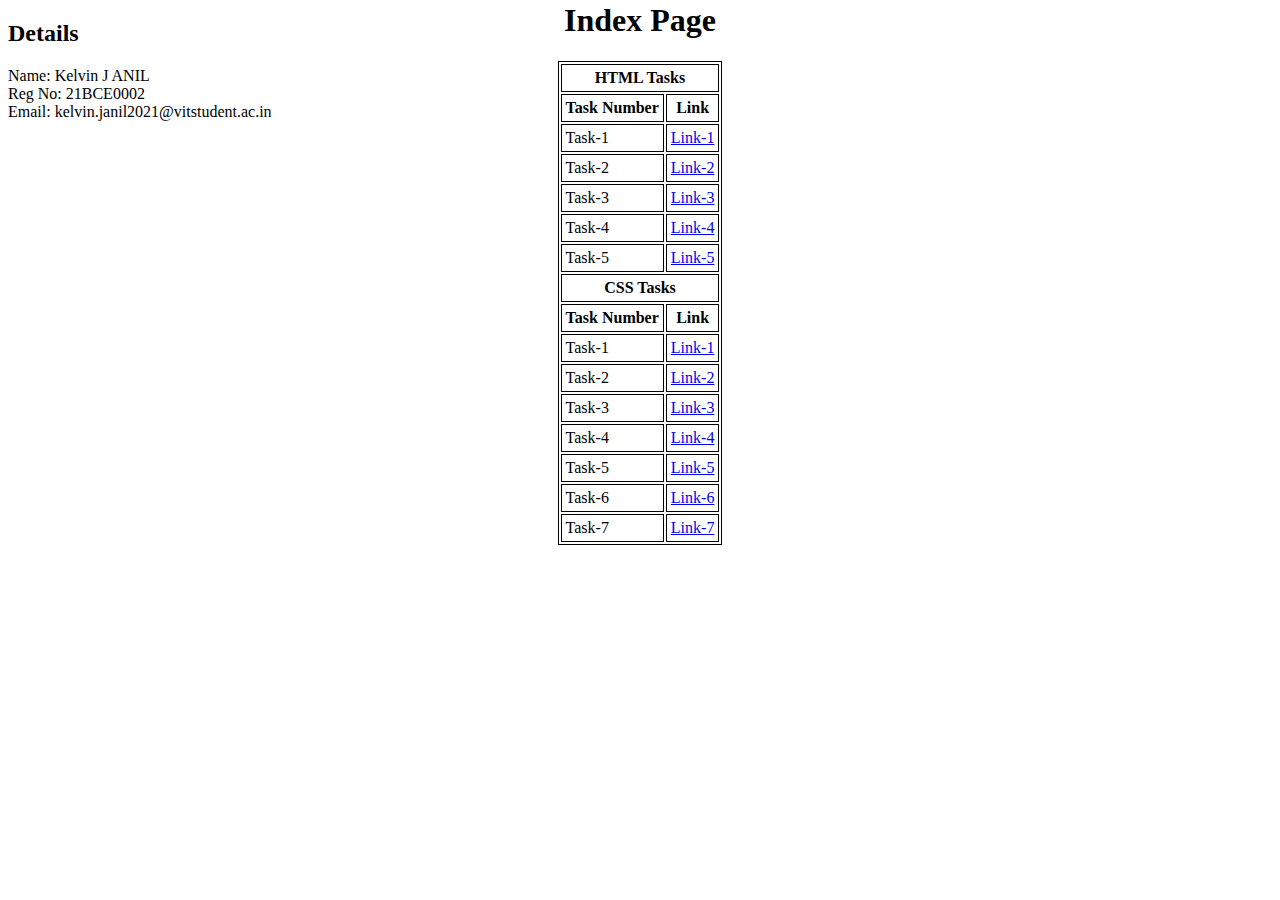
<file: index.html>
<!DOCTYPE html>
<head>
    <title>KELVIN J ANIL </title>
</head>
<body>
    <h2>Details</h2>
    Name: Kelvin J ANIL
    <br>
    Reg No: 21BCE0002
    <br>
    Email: kelvin.janil2021@vitstudent.ac.in
    <br>
    <div style="top:-140px; position:relative;">
        <center>
            <h1>Index Page</h1>
            <table border="1" bordercolor="Black" cellpadding="4">
                <tr>
                    <th colspan="3">
                        HTML Tasks
                    </th>
                </tr>
                <tr>
                    <th>
                        Task Number
                    </th>
                    <th>
                        Link
                    </th>
                </tr>
                <tr>
                    <td>
                        Task-1
                    </td>
                    <td>
                        <a href="./task1.html" target="_self">Link-1</a>
                    </td>
                </tr>
                <tr>
                    <td>
                        Task-2
                    </td>
                    <td>
                        <a href="./task2.html" target="_self">Link-2</a>
                    </td>
                </tr>
                <tr>
                    <td>
                        Task-3
                    </td>
                    <td>
                        <a href="./task3.html" target="_self">Link-3</a>
                    </td>
                </tr>
                <tr>
                    <td>
                        Task-4
                    </td>
                    <td>
                        <a href="./task4.html" target="_self">Link-4</a>
                    </td>
                </tr>
                <tr>
                    <td>
                        Task-5
                    </td>
                    <td>
                        <a href="./task5.html" target="_self">Link-5</a>
                    </td>
                </tr>
                <tr>
                    <th colspan="2">
                        CSS Tasks
                    </th>
                </tr>
                <tr>
                    <th>
                        Task Number
                    </th>
                    <th>
                        Link
                    </th>
                </tr>
                <tr>
                    <td>
                        Task-1
                    </td>
                    <td>
                        <a href="./task_css1.html" target="_self">Link-1</a>
                    </td>
                </tr>
                <tr>
                    <td>
                        Task-2
                    </td>
                    <td>
                        <a href="./task_css2.html" target="_self">Link-2</a>
                    </td>
                </tr>
                <tr>
                    <td>
                        Task-3
                    </td>
                    <td>
                        <a href="./task_css3.html" target="_self">Link-3</a>
                    </td>
                </tr>
                <tr>
                    <td>
                        Task-4
                    </td>
                    <td>
                        <a href="./task_css4.html" target="_self">Link-4</a>
                    </td>
                </tr>
                <tr>
                    <td>
                        Task-5
                    </td>
                    <td>
                        <a href="./task_css5.html" target="_self">Link-5</a>
                    </td>
                </tr>
                <tr>
                    <td>
                        Task-6
                    </td>
                    <td>
                        <a href="./task_css6.html" target="_self">Link-6</a>
                    </td>
                </tr>
                <tr>
                    <td>
                        Task-7
                    </td>
                    <td>
                        <a href="./task_css7.html" target="_self">Link-7</a>
                    </td>
                </tr>
            </table>
        </center>
    </div>
</body>
</html>
</file>
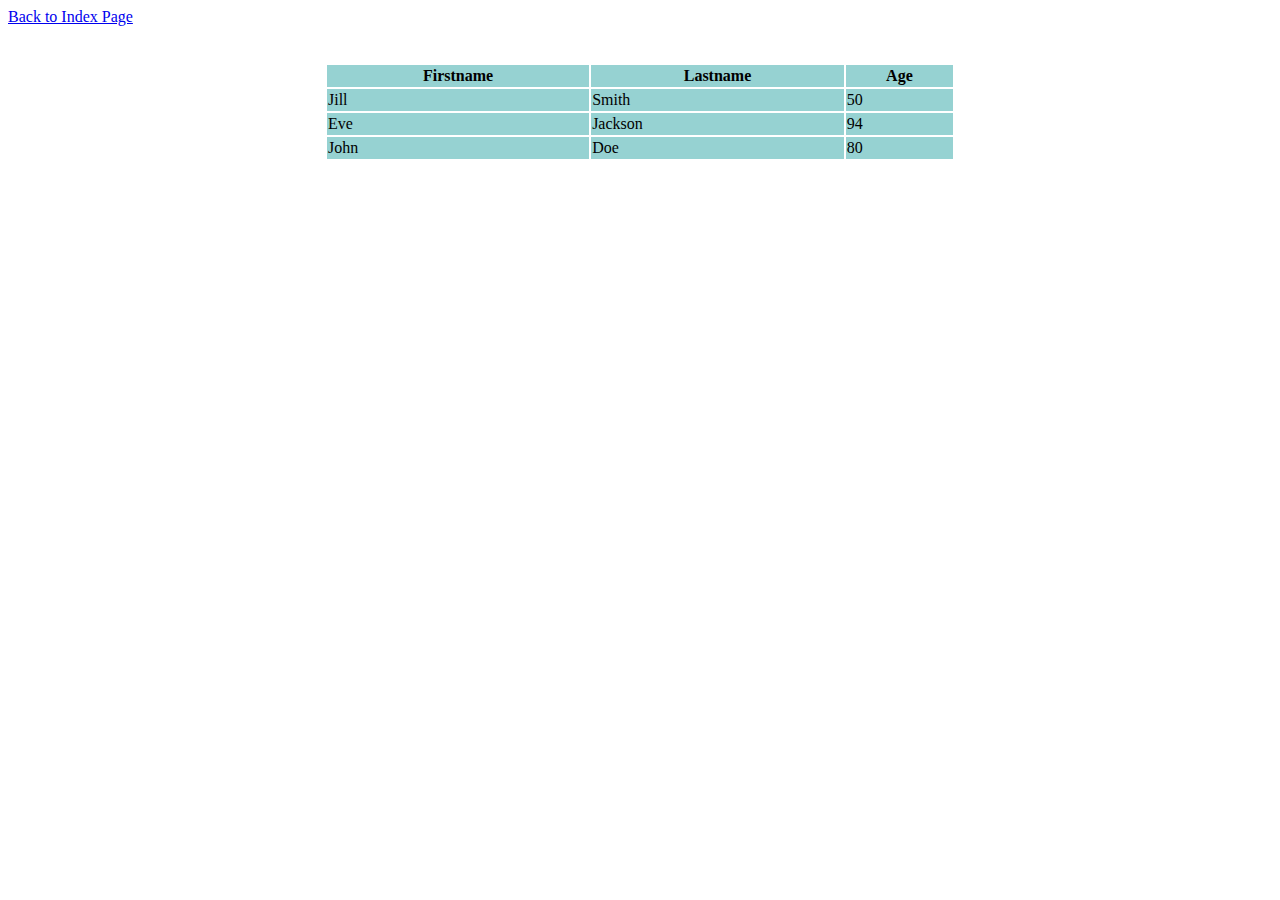
<file: task1.html>
<!DOCTYPE html>
<head>
    <title>Task 1</title>
</head>
<body>
    <div><a href="./index.html">Back to Index Page</a></div>
    <br>
    <br>
    <center>
        <table bgcolor="96D2D2" border-collapse="collapse" bordercolor="white" border="2" cellspacing="0" height="100" width="50%">
            <tr>
                <th>Firstname</th>
                <th>Lastname</th>
                <th>Age</th>
            </tr>
            <tr>
                <td>Jill</td>
                <td>Smith</td>
                <td>50</td>
            </tr>
            <tr>
                <td>Eve</td>
                <td>Jackson</td>
                <td>94</td>
            </tr>
            <tr>
                <td>John</td>
                <td>Doe</td>
                <td>80</td>
            </tr>
        </table>
    </center>
</body>
</html>
</file>
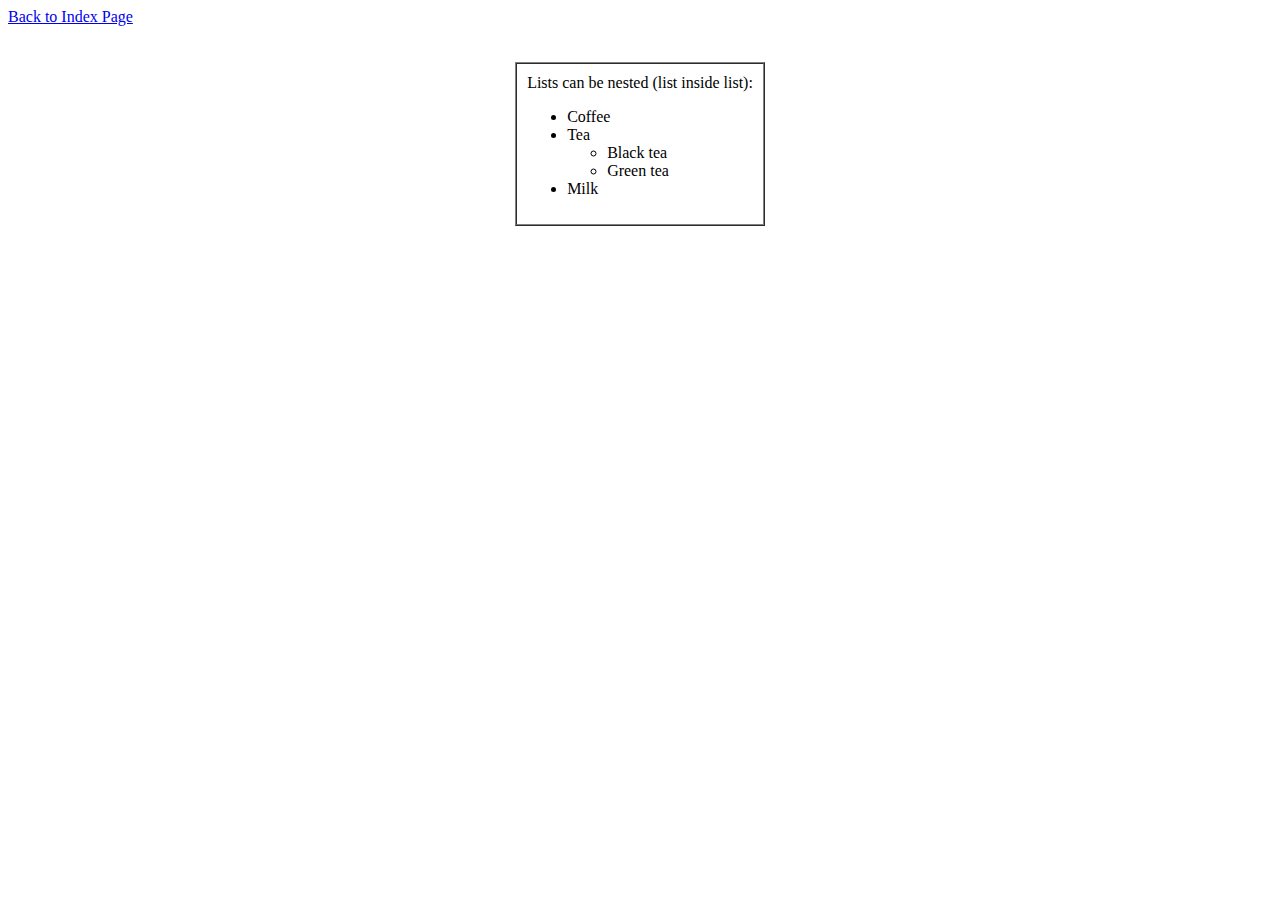
<file: task2.html>
<!DOCTYPE html>
<head>
    <title>Task 2</title>
    </head>
<body>
    <div><a href="./index.html">Back to Index Page</a></div>
    <br>
    <br>
    <center>
        <table border="1" cellpadding="10" cellspacing="0">
            <tr>
                <td>Lists can be nested (list inside list):</br>
                    <ul>
                        <li>Coffee</li>
                        <li>Tea
                            <ul>
                                <li>Black tea</li>
                                <li>Green tea</li>
                            </ul>
                        </li>
                        <li>Milk</li>
                    </ul>
                </td>
            </tr>
        </table>
    </center>
</html>
</file>
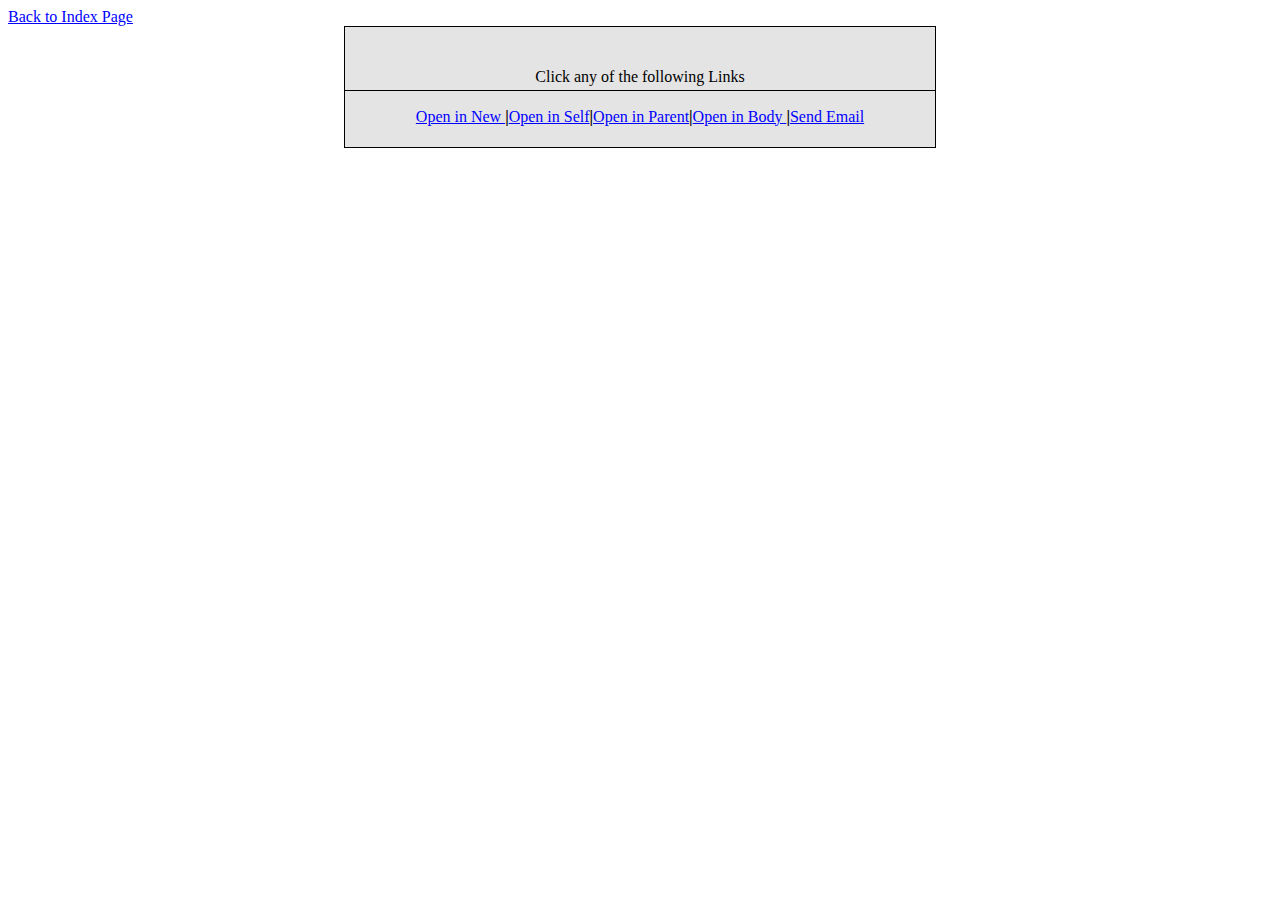
<file: task3.html>
<!DOCTYPE html>
<html>
<head>
    <style>
        .box {
            border: 1px solid black; 
            padding: 20px; 
            width: 550px; 
            height:80px;
            background-color: rgb(229, 228, 228);
            
            
        }
        .extra_line{
            position:absolute;
            top:90px;
            left:345px;
            right:345px;
            border-top:1px solid black;
        }

        a {
            color: blue; 
            margin-bottom: 10px; 

        }
        a:hover{
            border: 2px solid white;
            background-color: white;
            border-radius:2px;
        }
        .separator{
            color: black;
            font-weight: bold;
             text-align: center; 
        }
    
        h4{
            font-weight: lighter;
        }   

    </style>
</head>
<body>
    <div> <a href="./index.html"> Back to Index Page </a></div>
<center>

<div class="box">
    <div class="extra_line"> </div>
    <table>
    <h4> Click any of the following Links</h4>
    <a href="https://accounts.google.com/v3/signin/identifier?continue=https%3A%2F%2Fmail.google.com%2Fmail%2F&ifkv=AXo7B7XuPBTicI3dXGEkJoMFa1zJdXqagZ3mChCk39tlHcLQJccBtvB2ghis3QKAXjaaMQGCa9SwQQ&rip=1&sacu=1&service=mail&flowName=GlifWebSignIn&flowEntry=ServiceLogin&dsh=S2098107981%3A1693922060557120&theme=glif">Open in New </a> <span class="separator">|</span>
    <a href="https://mail.google.com/mail/u/0/#inbox">Open in Self</a> <span class="separator">|</span>
    <a href="">Open in Parent</a> <span class="separator">|</span> <!-- No idea about these 2 links-->
    <a href="">Open in Body </a> <span class="separator">|</span>  <!--No idea about these  2 links-->
    <a href="https://mail.google.com/mail/u/1/#inbox?compose=new" >Send Email</a>
    </table>
</div>
</center>
</body>
</html>
</file>
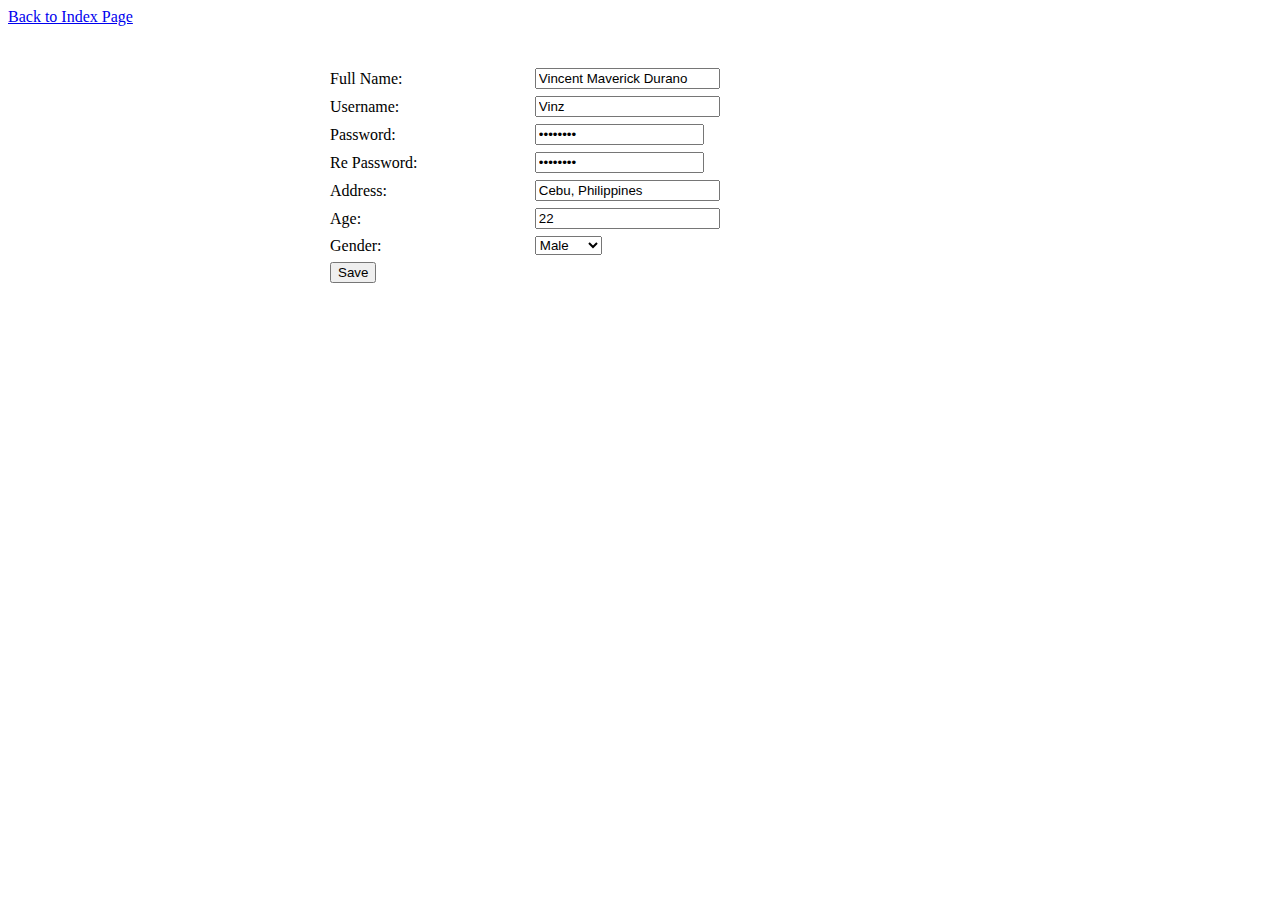
<file: task4.html>
<!DOCTYPE html>
    <head>
        <title>Task 4</title>
    </head>
    <body>
        <div><a href="./index.html">Back to Index Page</a></div>
        <center>
            <form action="" method="get">
                <br>
                <br>
                <table cellspacing="5" width="50%">
                    <tr>
                        <td>
                            <label for="Fname">Full Name:</label>
                        </td>
                        <td>
                            <input type="text" name="Fname" id="Fname" value="Vincent Maverick Durano">
                        </td>
                    </tr>
                    <tr>
                        <td>
                            <label for="Username">Username:</label>
                        </td>
                        <td>
                            <input type="text" name="Username" id="Username" value="Vinz">
                        </td>
                    </tr>
                    <tr>
                        <td>
                            <label for="password">Password:</label>
                        </td>
                        <td>
                            <input type="password" name="Password" id="Password" size="18" value="password">
                        </td>
                    </tr>
                    <tr>
                        <td>
                            <label for="repassword">Re Password:</label>
                        </td>
                        <td>
                            <input type="password" name="Repassword" id="Repassword" size="18" value="password">
                        </td>
                    </tr>
                    <tr>
                        <td>
                            <label for="Address">Address:</label>
                        </td>
                        <td>
                            <input type="text" name="Address" id="Address" value="Cebu, Philippines">
                        </td>
                    </tr>
                    <tr>
                        <td>
                            <label for="Age">Age:</label>
                        </td>
                        <td>
                            <input type="number" name="Age" id="Age" value="22">
                        </td>
                    </tr>
                    <tr>
                        <td>
                            <label for="Gender">Gender:</label>
                        </td>
                        <td>
                            <select name="Gender">
                                <option value="Male">Male</option>
                                <option value="Female">Female</option>
                            </select>
                        </td>
                    </tr>
                    <tr>
                        <td>
                            <input type="submit" name="Submit" id="Submit" value="Save">
                        </td>
                    </tr>
                </table>
            </form>
        </center>
    </body>
</html>
</file>
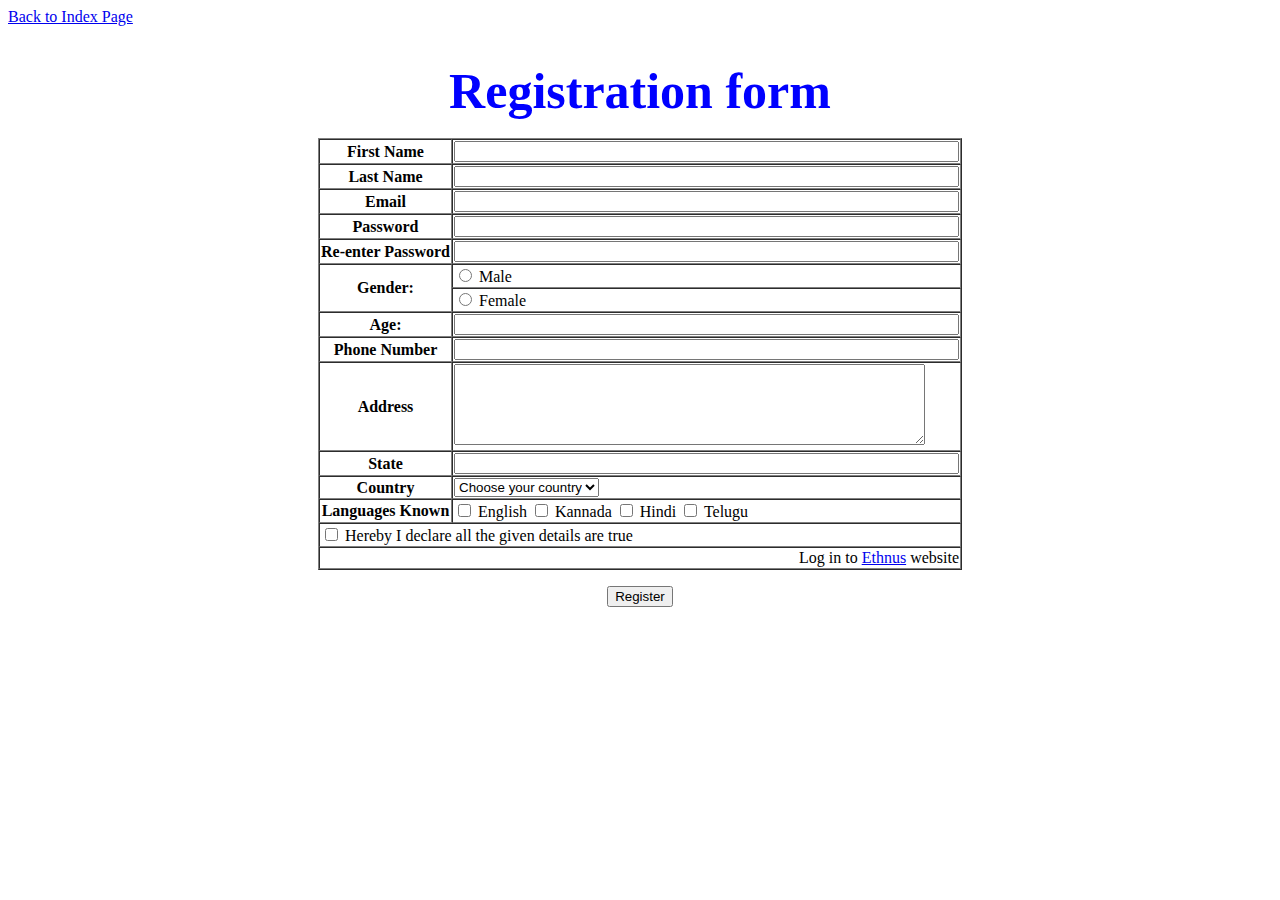
<file: task5.html>
<!DOCTYPE html>
<head>
    <title>Task 5</title>
    <style>
        .head{
            color:blue;
            font-size: 50px;
            font-weight: bold;
        }
    </style>
</head>
<body>
    <div><a href="./index.html">Back to Index Page</a></div>
    <center>
        <br>
        <br>
        <form action="" method="get">
            <table border="1" cellspacing="0">
                <thead>
                    <div class="head"> Registration form </div>
                </thead>
                <br/>
                <tbody>
                    <tr>
                        <th>
                            <label for="fname">First Name</label>
                        </th>
                        <td>
                            <input type="text" name="fname" id="fname" size="60">
                        </td>
                    </tr>
                    <tr>
                        <th>
                            <label for="lname">Last Name</label>
                        </th>
                        <td>
                            <input type="text" name="lname" id="lname" size="60">
                        </td>
                    </tr>
                    <tr>
                        <th>
                            <label for="email">Email</label>
                        </th>
                        <td>
                            <input type="email" name="email" id="email" size="60">
                        </td>
                    </tr>
                    <tr>
                        <th>
                            <label for="password">Password</label>
                        </th>
                        <td>
                            <input type="password" name="password" id="password" size="60">
                        </td>
                    </tr>
                    <tr>
                        <th>
                            <label for="repassword">Re-enter Password</label>
                        </th>
                        <td>
                            <input type="password" name="repassword" id="repassword" size="60">
                        </td>
                    </tr>
                    <tr>
                        <th rowspan="2">
                            <label for="gender">Gender:</label>
                        </th>
                        <td>
                            <input type="radio" name="gender" id="male"> Male
                        </td>
                    </tr>
                    <tr>
                        <td>
                            <input type="radio" name="gender" id="female"> Female
                        </td>
                    </tr>
                    <tr>
                        <th>
                            <label for="age">Age:</label>
                        </th>
                        <td>
                            <input type="text" name="age" id="age" size="60">
                        </td>
                    </tr>
                    <tr>
                        <th>
                            <label for="phone">Phone Number</label>
                        </th>
                        <td>
                            <input type="tel" name="phone" id="phone" size="60">
                        </td>
                    </tr>
                    <tr>
                        <th>
                            <label for="address">Address</label>
                        </th>   
                        <td>
                            <textarea name="address" id="address" cols="56" rows="5"></textarea>
                        </td>
                    </tr>
                    <tr>
                        <th>
                            <label for="state">State</label>
                        </th>
                        <td>
                            <input type="text" name="state" id="state" size="60">
                        </td>
                    </tr>
                    <tr>
                        <th>
                            <label for="country">Country</label>
                        </th>
                        <td>
                            <select name="country" id="country">
                                <option value="">Choose your country</option>
                                <option value="india">India</option>
                                <option value="usa">USA</option>
                                <option value="uk">UK</option>
                                <option value="china">China</option>
                            </select>
                        </td>
                    </tr>
                    <tr>
                        <th>
                            <label for="languages">Languages Known</label>
                        </th>
                        <td>
                            <input type="checkbox" name="lang" id="languages" value="English"> English
                            <input type="checkbox" name="lang" id="languages" value="Kannada"> Kannada
                            <input type="checkbox" name="lang" id="languages" value="Hindi"> Hindi
                            <input type="checkbox" name="lang" id="languages" value="Telugu"> Telugu
                        </td>
                    </tr>
                    <tr>
                        <td colspan="2">
                            <input type="checkbox" name="terms" id="terms">
                            <label for="terms">Hereby I declare all the given details are true</label>
                        </td>
                    </tr>
                    <tr>
                        <td colspan="2" align="right">
                            Log in to
                            <a href="https://www.ethnus.com/">Ethnus</a>
                            website
                        </td>
                    </tr>
                </tbody>
            </table>
            <p><input type="submit" value="Register"></p>
        </form>
    </center>
</body>
</html>
</file>
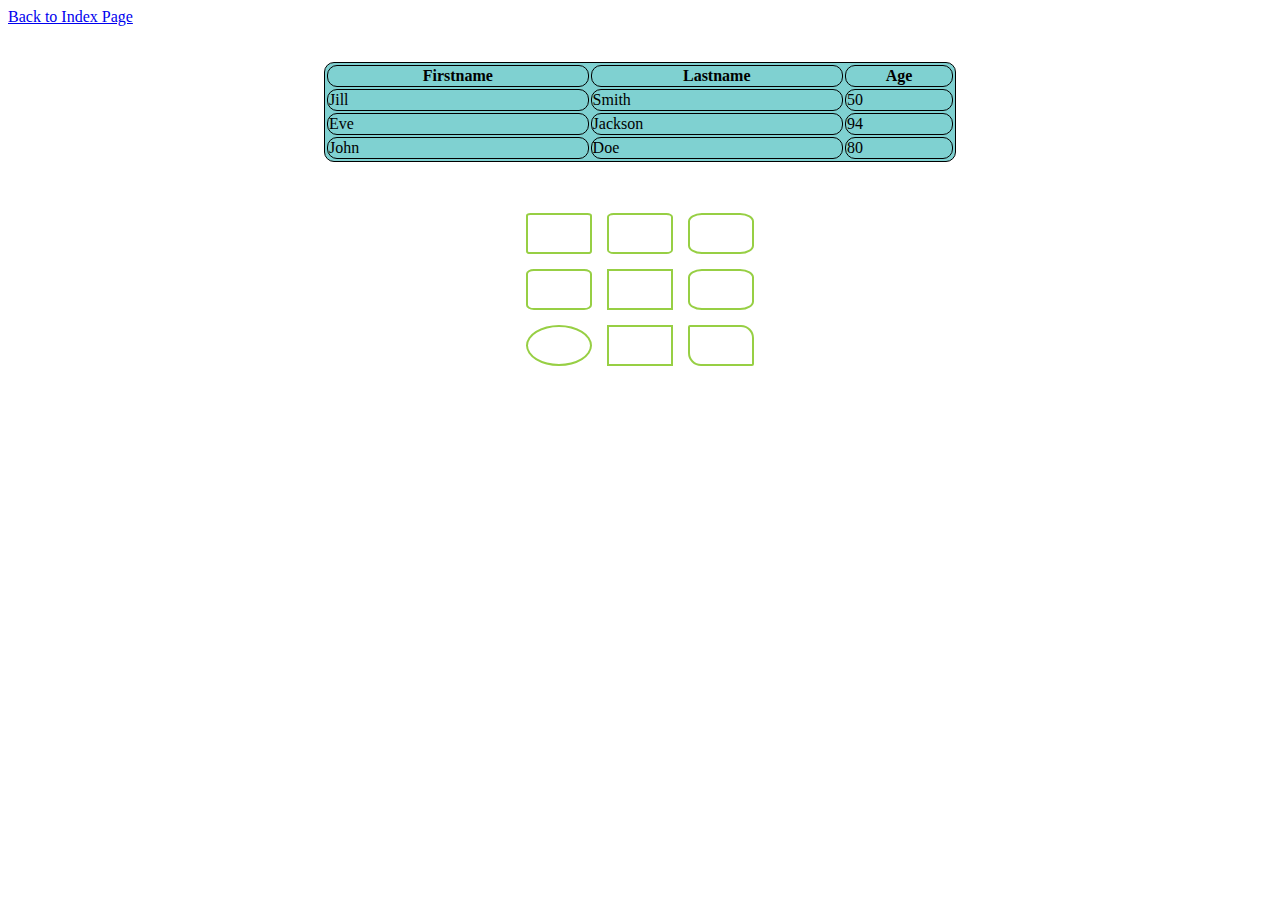
<file: task_css1.html>
<!DOCTYPE html>
<head>
    <title> CSS Task 1</title>
    <link rel="stylesheet" href="css_task1.css">
</head>
<body>
    <div><a href="./index.html">Back to Index Page</a></div>
    <br>
    <br>
    <center>
        <div>
            <table height="100" width="50%" bordercolor="black" border="" class="table">
                <tr>
                    <th>Firstname</th>
                    <th>Lastname</th>
                    <th>Age</th>
                </tr>
                <tr>
                    <td>Jill</td>
                    <td>Smith</td>
                    <td>50</td>
                </tr>
                <tr>
                    <td>Eve</td>
                    <td>Jackson</td>
                    <td>94</td>
                </tr>
                <tr>
                    <td>John</td>
                    <td>Doe</td>
                    <td>80</td>
                </tr>
            </table>
        </div>
        <br>
        <br>
        <table bgcolor="white" class="table2" cellspacing="15">
            <tr>
                <td style="border-radius: 7%;"></td>
                <td style="border-radius: 10%;"></td>
                <td style="border-radius: 21%;"></td>
            </tr>
            <tr>
                <td style="border-radius: 12%;"></td>
                <td style="border-radius:0%"></td>
                <td style="border-radius: 21%;"></td>
            </tr>
            <tr>
                <td style="border-radius: 50%;"></td>
                <td style="border-radius:0%"></td>
                <td id="box"></td>
            </tr>
        </table>        
    </center>
</body>
</html>
</file>
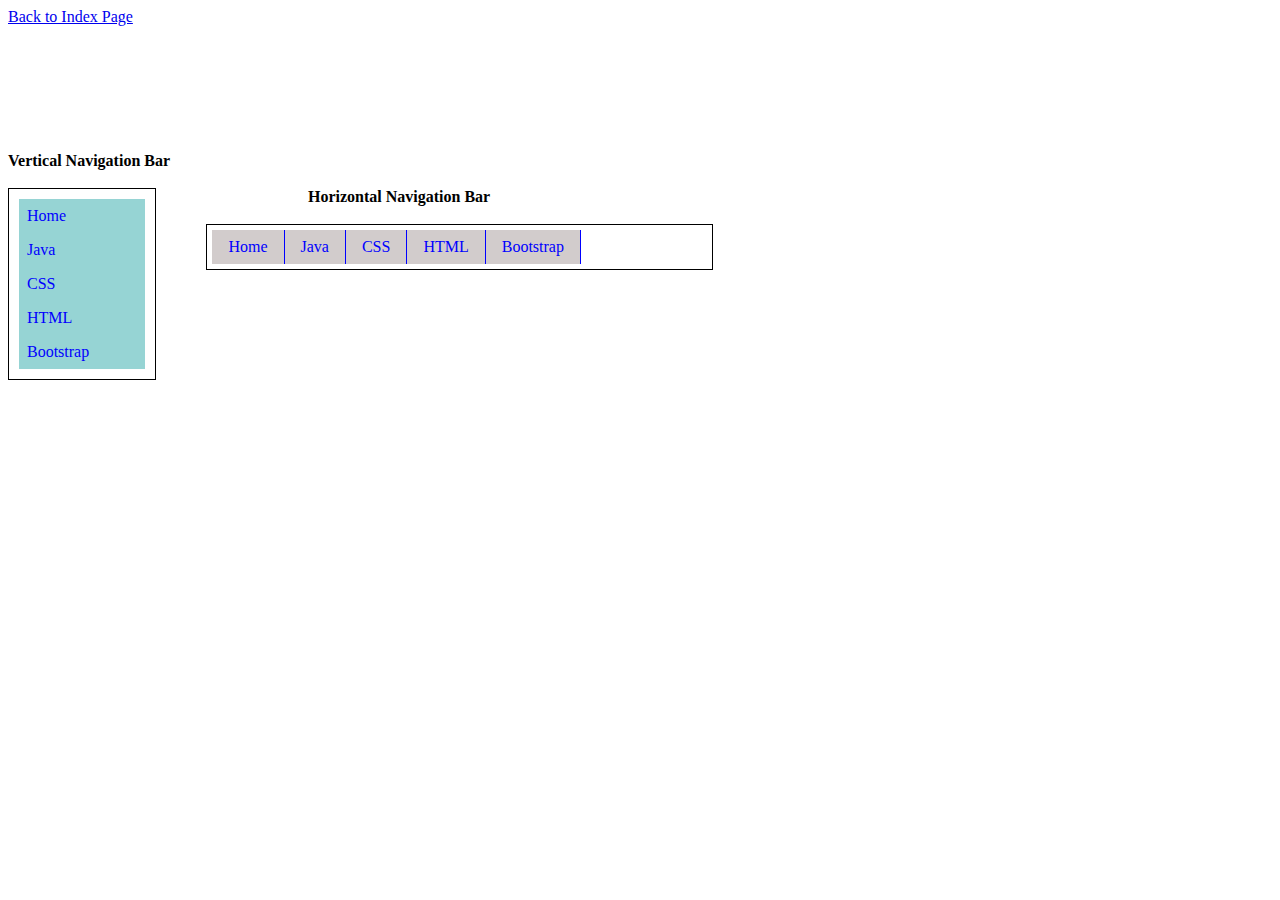
<file: task_css2.html>
<!DOCTYPE html>
<head>
    <title>CSS Task 2</title>
    <link rel="stylesheet" href="css_task2.css">
</head>
<body>
    <div><a href="./index.html">Back to Index Page</a></div>
    <div class="box">
        <div class="vertical_navbar">
            <div><b>Vertical Navigation Bar</b></div>
            <br>
            <div class="vertical_bar_border">
                <a href="./css_task-2.html">Home</a>
                <a href="https://www.w3schools.com/java/">Java</a>
                <a href="https://www.w3schools.com/css/">CSS</a>
                <a href="https://www.w3schools.com/html/">HTML</a>
                <a href="https://www.w3schools.com/bootstrap/">Bootstrap</a>
            </div>
        </div>
        <div class="horizontal_navbar">
            <div style="margin-left:300px;"><b>Horizontal Navigation Bar</b></div>
            <br>
            <div class="horizontal_bar_border">
                <a href="./css_task-2.html">Home</a>
                <a href="https://www.w3schools.com/java/">Java</a>
                <a href="https://www.w3schools.com/css/">CSS</a>
                <a href="https://www.w3schools.com/html/">HTML</a>
                <a href="https://www.w3schools.com/bootstrap/">Bootstrap</a>
            </div>
        </div>
    </div>
</body>
</html>
</file>
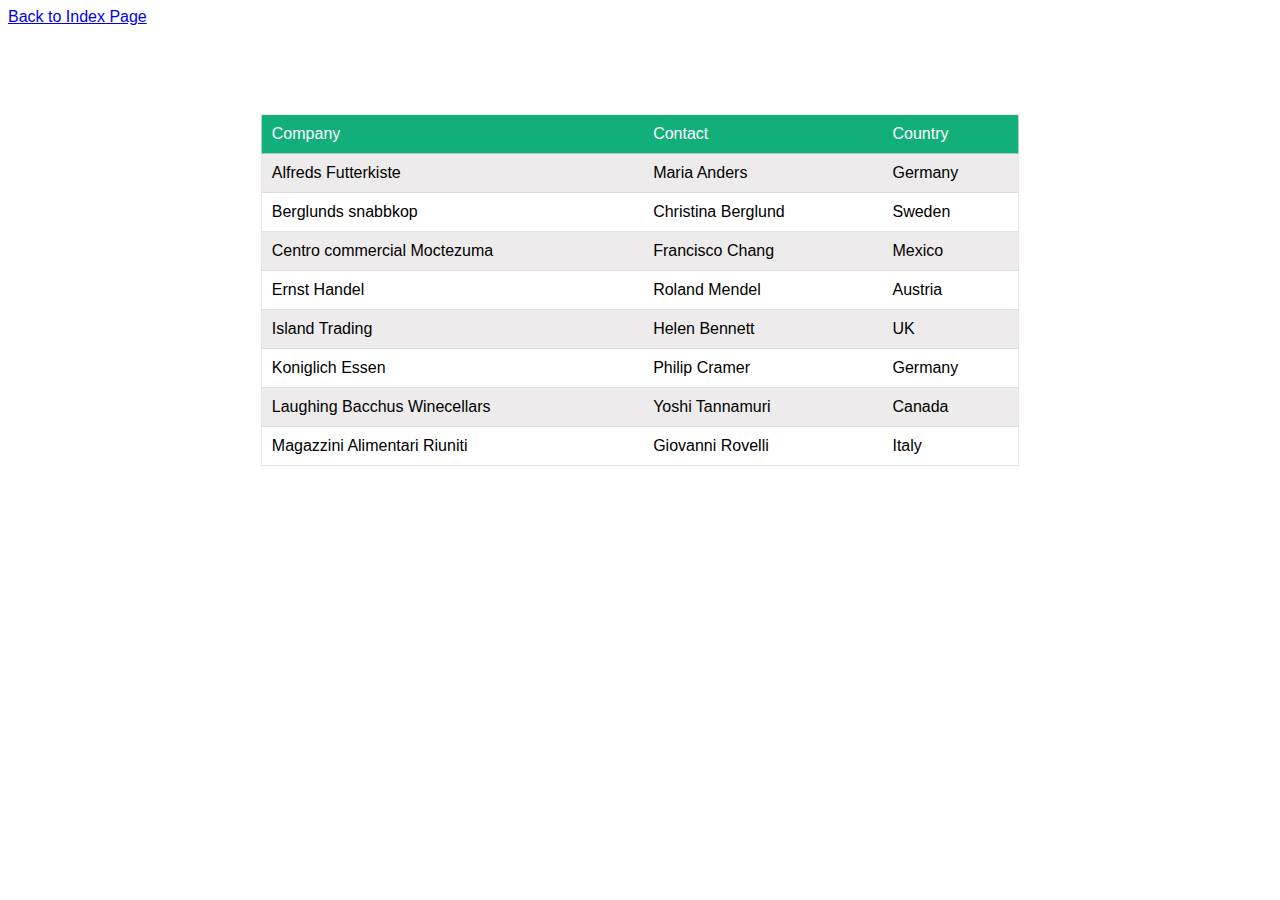
<file: task_css3.html>
<!DOCTYPE html>
<head>
    <link rel="stylesheet" href="./css_task3.css">
    <title>CSS Task 3</title>
</head>
<body>
    <div><a href="./index.html">Back to Index Page</a></div>
    <center>
        <div class="container">
            <table class="table" style="border-collapse: collapse; width:60%;" cellpadding="10%">
                <tr>
                    <td>Company</td>
                    <td>Contact</td>
                    <td>Country</td>
                </tr>
                <tr>
                    <td>Alfreds Futterkiste</td>
                    <td>Maria Anders</td>
                    <td>Germany</td>
                </tr>
                <tr>
                    <td>Berglunds snabbkop</td>
                    <td>Christina Berglund</td>
                    <td>Sweden</td>
                </tr>
                <tr>
                    <td>Centro commercial Moctezuma</td>
                    <td>Francisco Chang</td>
                    <td>Mexico</td>
                </tr>
                <tr>
                    <td>Ernst Handel</td>
                    <td>Roland Mendel</td>
                    <td>Austria</td>
                </tr>
                <tr>
                    <td>Island Trading</td>
                    <td>Helen Bennett</td>
                    <td>UK</td>
                </tr>
                <tr>
                    <td>Koniglich Essen</td>
                    <td>Philip Cramer</td>
                    <td>Germany</td>
                </tr>
                <tr>
                    <td>Laughing Bacchus Winecellars</td>
                    <td>Yoshi Tannamuri</td>
                    <td>Canada</td>
                </tr>
                <tr>
                    <td>Magazzini Alimentari Riuniti</td>
                    <td>Giovanni Rovelli</td>
                    <td>Italy</td>
                </tr>
            </table>
        </div>
    </center>
</body>
</html>
</file>
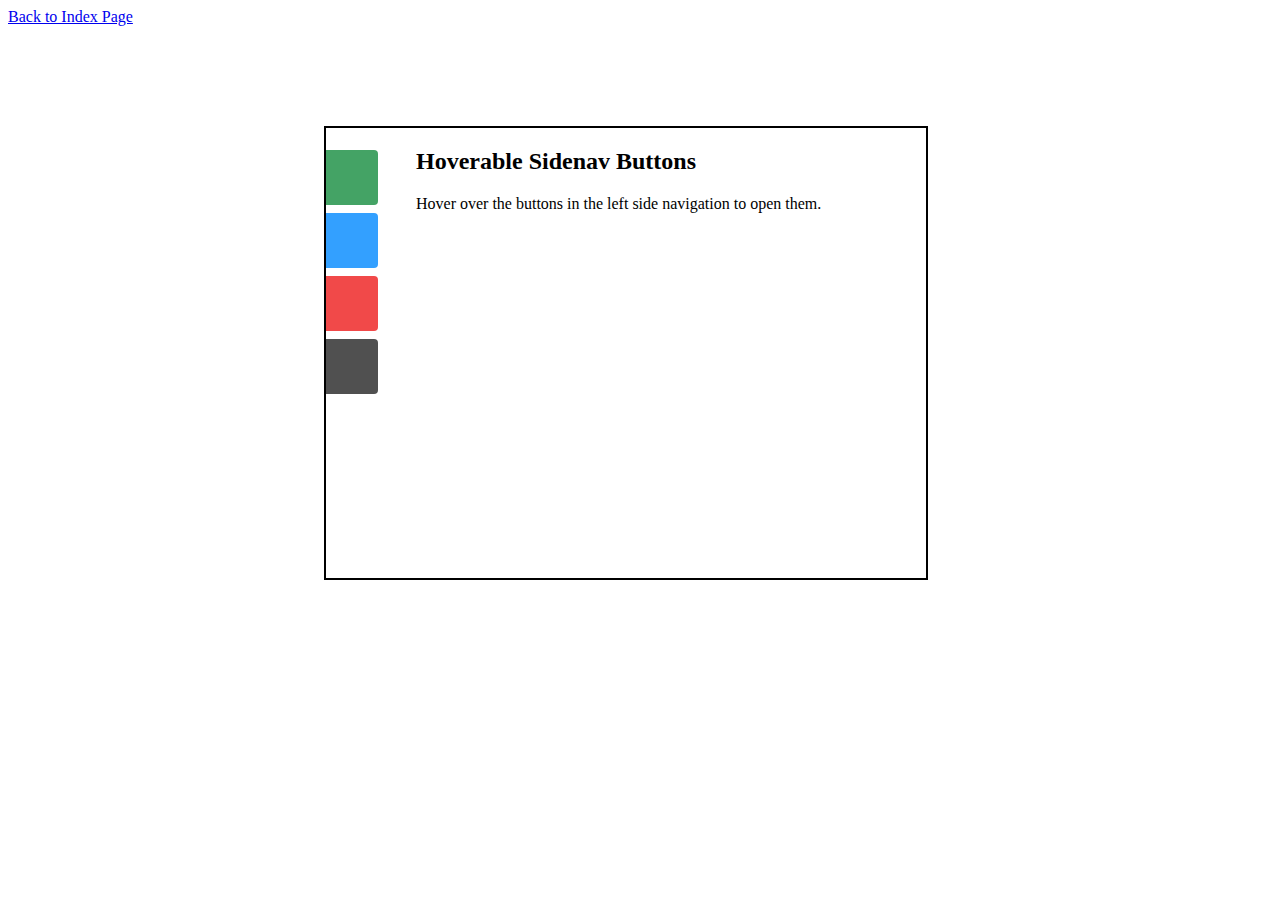
<file: task_css4.html>
<!DOCTYPE html>
<head>
  <link rel="stylesheet" href="./css_task4.css">
  <title>CSS Task 4</title>
</head>
<body>
    <div><a href="./index.html">Back to Index Page</a></div>
    <div class="container">
    <div class="sidehoverbar">
        <div class="first"><a href="#"></a></div>
        <div class="second"><a href="#"></a></div>
        <div class="third"><a href="#"></a></div>
        <div class="fourth"><a href="#"></a></div>
    </div>
    <div class="hoverable-topic">
        <h2>Hoverable Sidenav Buttons</h2>
        <p>
            Hover over the buttons in the left side navigation to open them.
        </p>
    </div>
    </div>
</body>
</html>
</file>
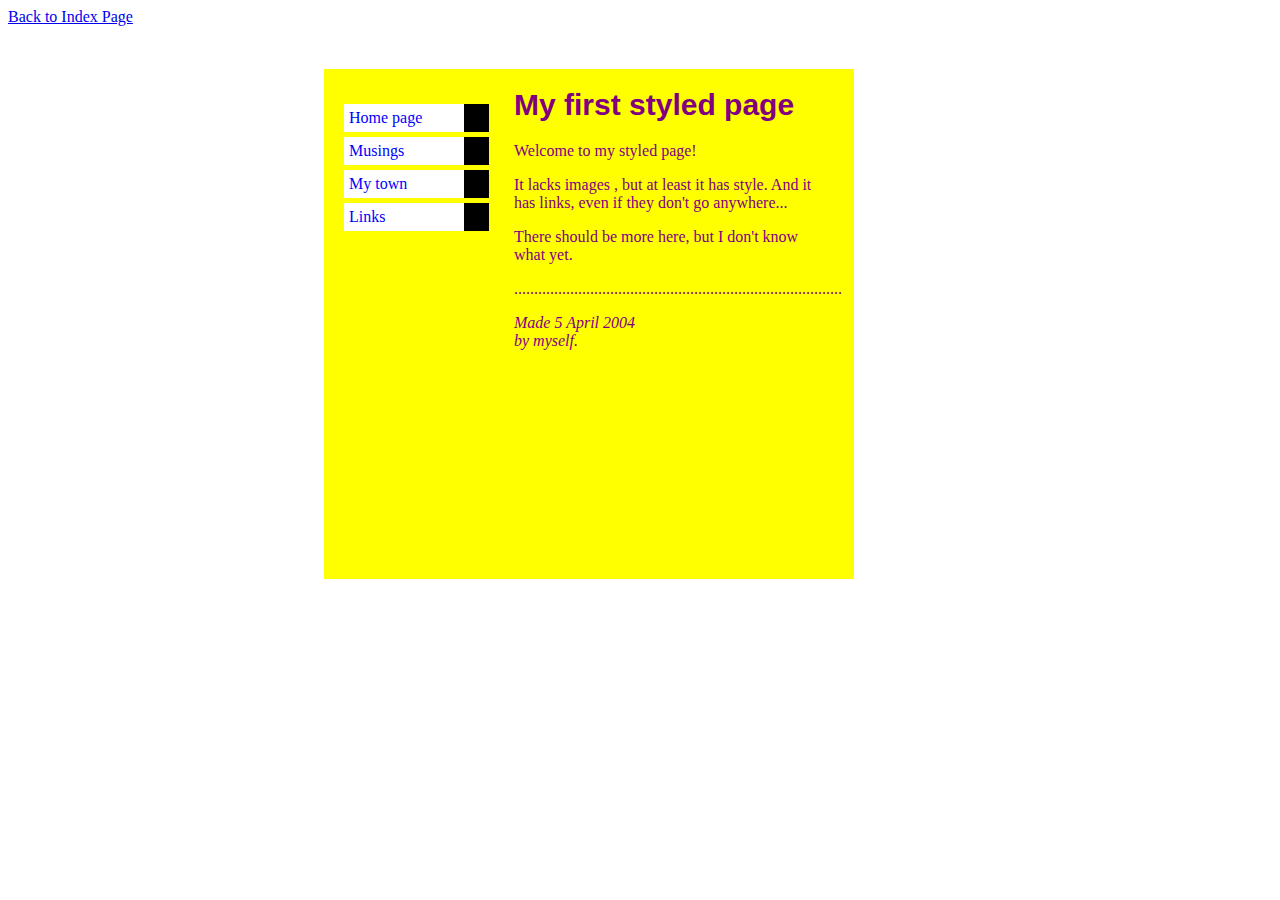
<file: task_css5.html>
<!DOCTYPE html>
<head>
    <link rel="stylesheet" href="css_task5.css">
    <title>CSS Task 5</title>
</head>
<body>
    <div><a href="./index.html">Back to Index Page</a></div>
    <br>
    <div class="content">
        <table class="table" cellpadding="5px" cellspacing="0px">
            <tr>
                <td class="first"><a href="#">Home page</a></td>
                <td class="second"></td>
            </tr>
            <tr>
                <td class="first"><a href="#">Musings</a></td>
                <td class="second"></td>
            </tr>
            <tr>
                <td class="first"><a href="#">My town</a></td>
                <td class="second"></td>
            </tr>
            <tr>
                <td class="first"><a href="#">Links</a></td>
                <td class="second"></td>
            </tr>
        </table>
        <div style="position: absolute; top: 2%; margin-left: 80px; margin-top: 30px; padding:20px 0px 0px 110px; color:purple;">
            <h1 style="font-family: Arial; font-size: 30px;">My first styled page</h1>
            <p>Welcome to my styled page!</p>
            <p>It lacks images , but at least it has style.
                And it<br>has links, even if they don't go
                anywhere...
            </p>
            <p>There should be more here, but I don't know
                <br>what yet.
            </p>
            <p>..................................................................................</p>
            <p>
                <i>Made 5 April 2004 <br> by myself.</i>
            </p>
        </div>
    </div>
</body>
</html>
</file>
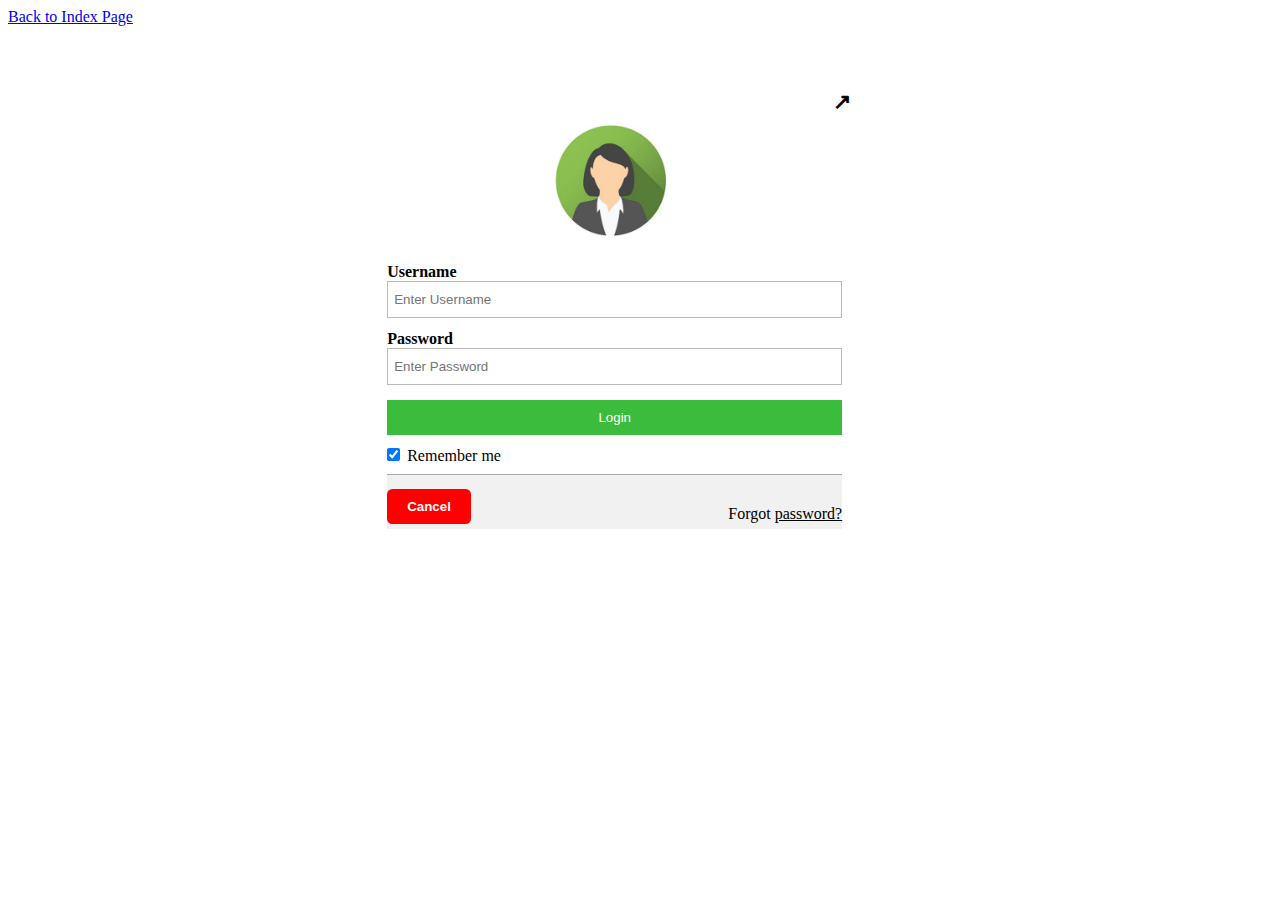
<file: task_css6.html>
<!DOCTYPE html>
<head>
    <link rel="stylesheet" href="css_task6.css">
    <title>CSS task 6</title>
</head>
<body>
    <div><a href="./index.html">Back to Index Page</a></div>
    <div class="container">
        <div class="arrow">
            &#x2197;
        </div>
        <div class="image">
            <img src="Screenshot.png"  class="avatar">
        </div>
        <div class="form">
            <form action="#">
                <label for="uname"><b>Username</b></label>
                <input type="text" placeholder="Enter Username" name="uname" style="border:1px solid rgb(191, 186, 186);" required>
                <label for="password"><b>Password</b></label>
                <input type="password" placeholder="Enter Password" name="password" style="border:1px solid rgb(191, 186, 186);" required>
                <input type="submit" value="Login" style="width: 100%; padding: 10px 0px; text-align: center; color:white; background-color:rgb(60, 188, 60); border:0px; margin-top: 3px; margin-bottom: 10px; cursor: pointer;"></input><br>
                <label for="remember">
                <input type="checkbox" checked="checked" name="remember" style="margin-left: 0%; cursor: pointer;"> Remember me
                </label>
                <div class="footer" style="background-color:#f1f1f1">
                    <input type="reset" class="cancel" value="Cancel" style="border-radius: 0.4em; cursor: pointer;">
                    <span class="forget"><a href="#" style="text-decoration: none;">Forgot <u>password?</u></a></span>
                </div>
            </form>
        </div>
    </div>
</body>
</html>
</file>
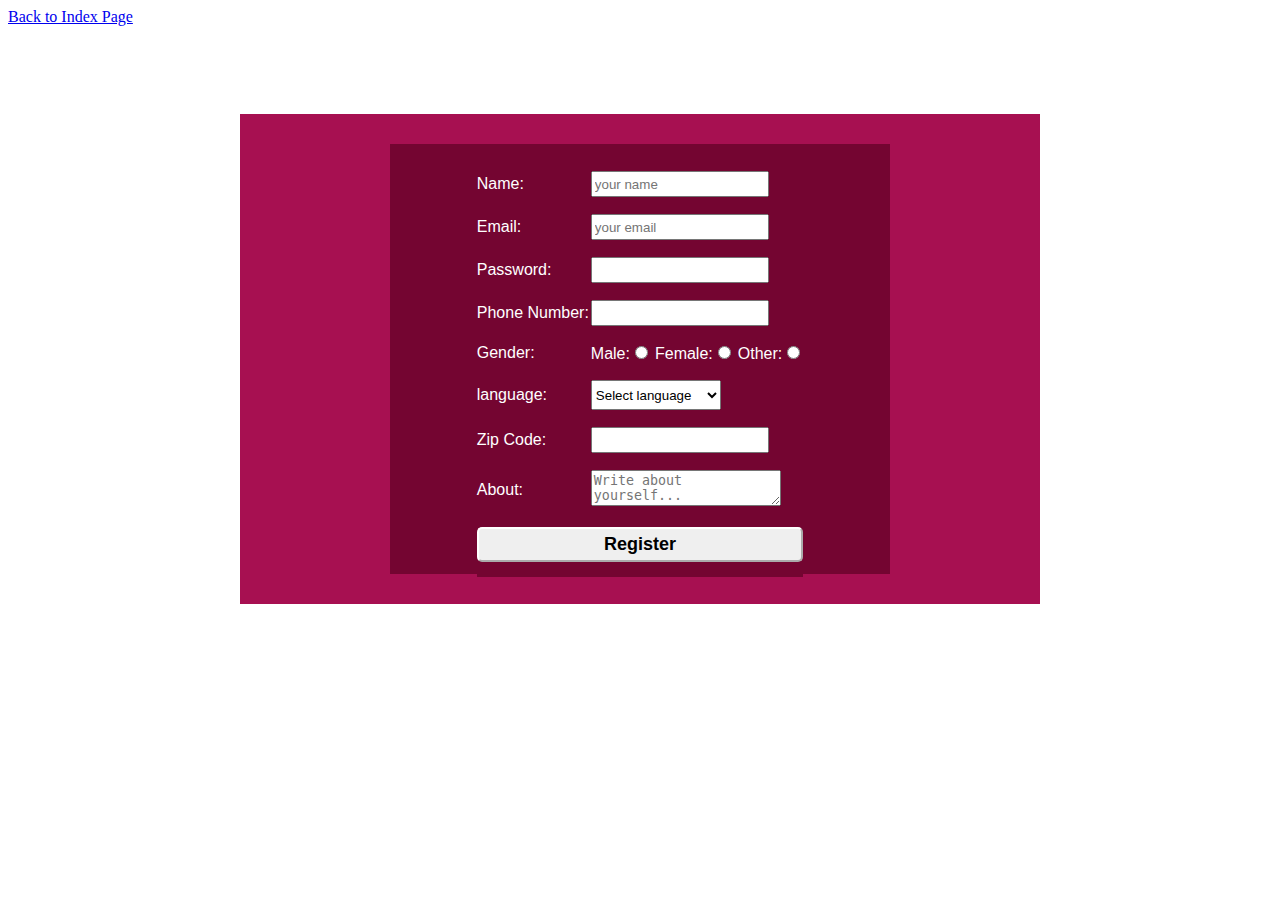
<file: task_css7.html>
<!DOCTYPE html>
<html lang="en">
<head>
    <meta charset="UTF-8">
    <meta name="viewport" content="width=device-width, initial-scale=1.0">
    <link rel="stylesheet" href="css_task7.css">
    <title>CSS Task 7</title>
</head>
<body>
    <div style="position: relative; top:0px; "><a href="./index.html">Back to Index Page</a></div>
    <center>
        <div class="outter">
            <form action="#" method="get" class="inner">
                <table class="inner-table" border="0px" cellpadding="0px">
                    <tr>
                        <td><label for="name">Name:</label></td>
                        <td><input type="text" name="name" id="name" placeholder="your name" style="height: 20px; width: 170px;"></td>
                    </tr>
                    <tr>
                        <td><label for="email">Email:</label></td>
                        <td><input type="email" name="email" id="email" placeholder="your email" style="height: 20px; width: 170px;"></td>
                    </tr>
                    <tr>
                        <td><label for="password">Password:</label></td>
                        <td><input type="password" name="password" id="password" style=" height: 20px; width: 170px;"></td>
                    </tr>
                    <tr>
                        <td><label for="phoneno">Phone Number:</label></td>
                        <td><input type="tel" name="phoneno" id="phoneno" style=" height: 20px; width: 170px;"></td>
                    </tr>
                    <tr>
                        <td><label for="gender">Gender:</label></td>
                        <td>
                            <label for="male">Male:</label><input type="radio" name="gender" id="male" style="cursor: pointer;">
                            <label for="female">Female:</label><input type="radio" name="gender" id="female" style="cursor: pointer;">
                            <label for="other">Other:</label><input type="radio" name="gender" id="other" style="cursor: pointer;">
                        </td>
                    </tr>
                    <tr>
                        <td><label for="language">language:</label></td>
                        <td>
                            <select name="language" id="language" style="height: 30px; width: 130px; cursor: pointer;">
                                <option value="">Select language</option>
                                <option value="kannada">Kannada</option>
                                <option value="english">English</option>
                                <option value="hindi">Hindi</option>
                                <option value="tamil">Tamil</option>
                                <option value="telugu">Telugu</option>
                            </select>
                        </td>
                    </tr>
                    <tr>
                        <td><label for="zipcode">Zip Code:</label></td>
                        <td><input type="number" name="zipcode" id="zipcode" style="height: 20px; width: 170px;"></td>
                    </tr>
                    <tr>
                        <td><label for="about">About:</label></td>
                        <td><textarea name="about" id="about" cols="21" rows="2" placeholder="Write about yourself..."></textarea></td>
                    </tr>
                    <tr>
                        <td colspan="2"><input type="submit" value="Register" style="width:100%; padding: 5px; height: 10%; border-radius: 5px; font-size: large; font-weight: bold; border-color:white; cursor: pointer;"></td>
                    </tr>
                </table>
            </form>
        </div>
    </center>
</body>
</html>
</file>
<file: css_task1.css>
div > table{
    background-color: #7fd1d1;
    border-radius: 10px;
}
.table th,td{
    border: 1px solid black;
    border-radius: 10px;
}
.table2 td{
    border: 2px solid;
    border-color:rgb(151, 207, 68);
    height: 35px;
    width: 60px;
}
#box{
    border-radius: 2px;
    border-top-right-radius: 13px;
    border-bottom-left-radius: 13px;
}
</file>
<file: css_task2.css>
.box{
    margin: 10% 0% 0% 0%;
    position : relative;
}
.horizontal_bar_border{
    border: 1px solid black;
    padding: 5px;
    padding-right: 0%;
    float: left;
    margin-left:50px;
    width: 500px;
}
.horizontal_bar_border a{
    float: left;
    display: block;
    color:blue;
    border-right:1px solid blue;
    flex-wrap: wrap;
    background-color:#d2cccc;
    padding:8px 16px;
    text-decoration: none;
}
.horizontal_bar_border a:hover{
    background-color: gray;
    color: white;
}
.vertical_bar_border{
    display:block;
    width: 10%;
    height: 100%;
    border: 1px solid black;
    float: left;
    padding: 10px;
}
.vertical_bar_border a{
    text-align: left;
    display: block;
    color:blue;
    background-color:#96D4D4;
    padding:8px 16px 8px 8px;
    text-decoration: none;
}
.vertical_bar_border a:hover{
    background-color: orange;
    color: white;
}
</file>
<file: css_task3.css>
.table{
    border-top: 1px solid rgb(230, 228, 228, 0.736);
    border-left: 1px solid rgb(230, 228, 228, 0.736);
    border-right: 1px solid rgb(230, 228, 228, 0.736);
    border-bottom: 1px solid rgb(230, 228, 228, 0.736);
}
body{
    font-family: 'Gill Sans', 'Gill Sans MT', Calibri, 'Trebuchet MS', sans-serif;
}
.container{
    margin-top: 7%;
}
tr:nth-child(1){
    background-color: rgb(18, 175, 123);
    color:white;
}
tr:nth-child(even){
    background-color:rgba(230, 228, 228, 0.736);
}
tr{
    border-bottom: 1px solid rgba(219, 215, 215, 0.736);
}
</file>
<file: css_task4.css>
.container {
    position: relative;
    top: 100px;
    left: 25%;
    padding:0%;
    border: 2px solid black;
    width: 600px;
    height: 450px;
}
.sidehoverbar div{
    position: relative;
    margin-left: 12px;
    padding: 10px;
}
.sidehoverbar div{
    text-decoration: none;
    padding: 10px;
    border-radius: 0px 4px 4px 0px;
    left: -12px;
    transition: 0.5s;
    opacity: 0.8;
}
.sidehoverbar div:hover {
    opacity: 1;
    width: 200px;
    left: -12px;
}
.first {
    cursor: pointer;
    background-color:rgb(21, 140, 63);
    top: 22px;
    width: 32px;
    height: 35px;
}
.second{
    cursor: pointer;
    background-color: rgb(0, 136, 255);
    top: 30px;
    width: 32px;
    height: 35px;
}

.third {
    cursor: pointer;
    background-color: rgb(237, 28, 28);
    top: 38px;
    width: 32px;
    height: 35px;
}
.fourth {
    cursor: pointer;
    background-color: rgb(36, 36, 36);
    top: 46px;
    width: 32px;
    height: 35px;
}
.hoverable-topic {
    position: relative;
    top: -220px;
    left: 90px;
}
</file>
<file: css_task5.css>
.content{
    background-color:yellow;
    width: 530px;
    height: 510px;
    margin-left: 25%;
}
.first{
    background-color: white;
    width: 110px;
    height: 18px;
}
.second{
    background-color: black;
    width: 15px;
}
.table{
    margin-top: 25px;
    margin-left: 10px;
    padding:35px 0px 0px 10px;
}
tr > td{
    border-bottom: 5px solid yellow;
}
tr a{
    color: blue;
    text-decoration: none;
}
</file>
<file: css_task6.css>
input[type=text], input[type=password] {
    width: 100%;
    padding-left: 6px;
    padding-top: 10px;
    padding-bottom: 10px;
    margin-bottom: 12px ;
    box-sizing: border-box;
}
.container{
    position: relative;
    left: 30%;
    margin-top: 5%;
    width: 36%;
    height: 516px;
}
.arrow{
    font-size: 22px;
    margin-left: 98%;
    font-weight: bold;
}
.form{
    margin-top: 3%;
}
.footer{
    margin-top: 2%;
    border-top:1px solid rgb(171, 169, 169);
    padding-top: 14px;
    padding-bottom: 5px;
}
.cancel {
    color:white;
    font-weight: bold;
    width: auto;
    border: none;
    padding: 10px 20px;
    background-color:red;
}
.image img{
    display: absolute;
    margin-top: 0%;
    margin-left: 33%;
    width: 35%;
    height: 38%;
    border-radius: 100%;
}
span.forget {
    float: right;
    padding-top: 16px;
}
span.forget a:link,a:visited,a:hover{
    color: black;
}
</file>
<file: css_task7.css>
.inner{
    width: 500px;
    height: 430px;
    background-color: rgb(116, 5, 49);
}
.inner-table{
    padding: 25px 0px 25px 0px;
}
.outter{
    margin-top: 7%;
    width: 800px;
    height: 430px;
    background-color: rgba(165, 10, 77, 0.977);
    padding-top: 30px;
    padding-bottom: 30px;
}
tr > td > label{
    color: white;
    font-size: medium;
    font-family: Arial;
}
tr > td{
    border-bottom: 15px solid rgb(116, 5, 49);
}
</file>
